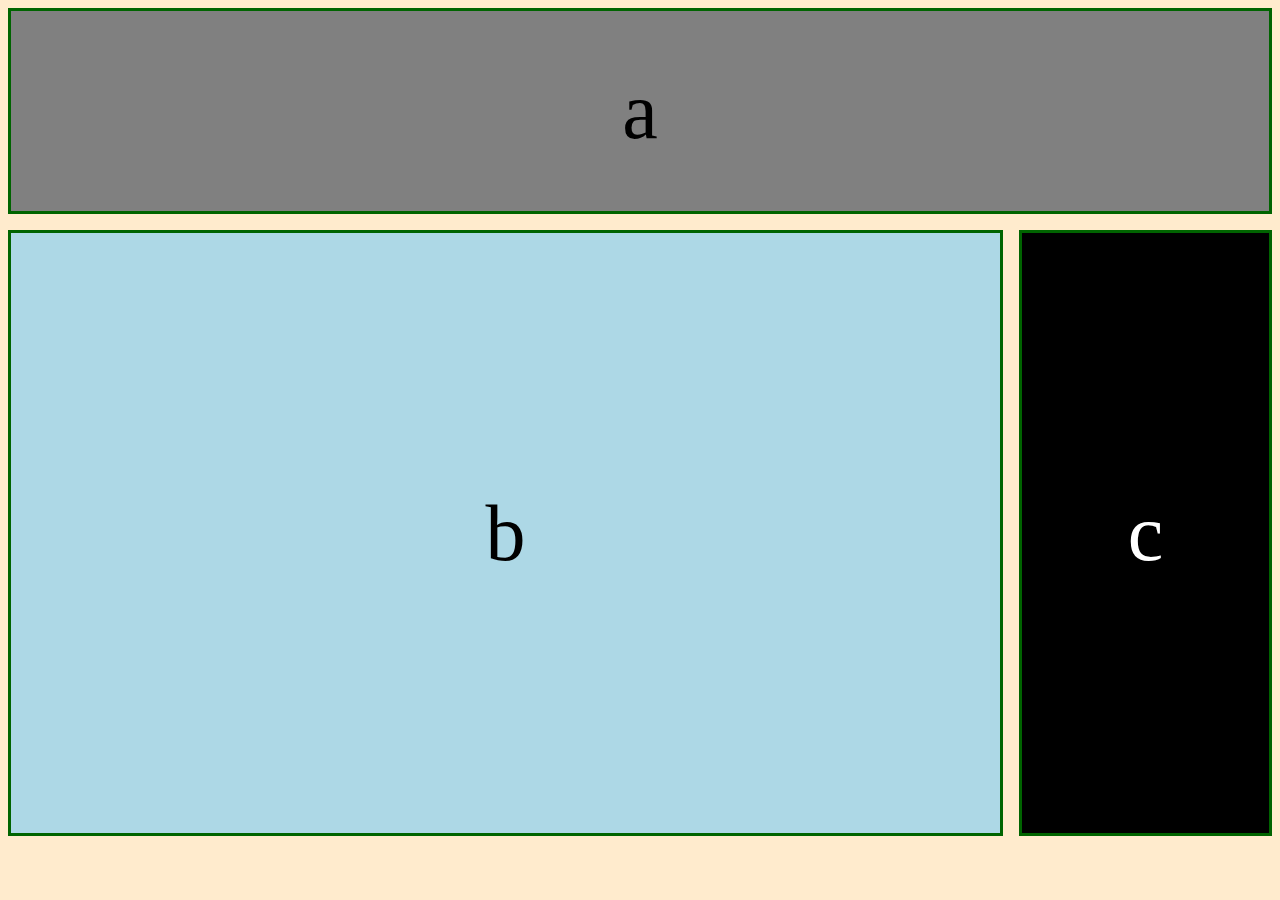
<file: medial-queries1/index.html>
<!DOCTYPE html>
<html lang="en" dir="ltr">
  <head>
    <meta charset="utf-8">
    <title>Media Queries 1</title>
    <link rel="stylesheet" href="main.css">
  </head>
  <body>
    <div class="container">
      <div class="a"><p>a</p></div>
      <div class="bc-wrapper">
      <div class="b"><p>b</p></div>
      <div class="c"><p>c</p></div>
    </div>
  </body>
</html>
</file>
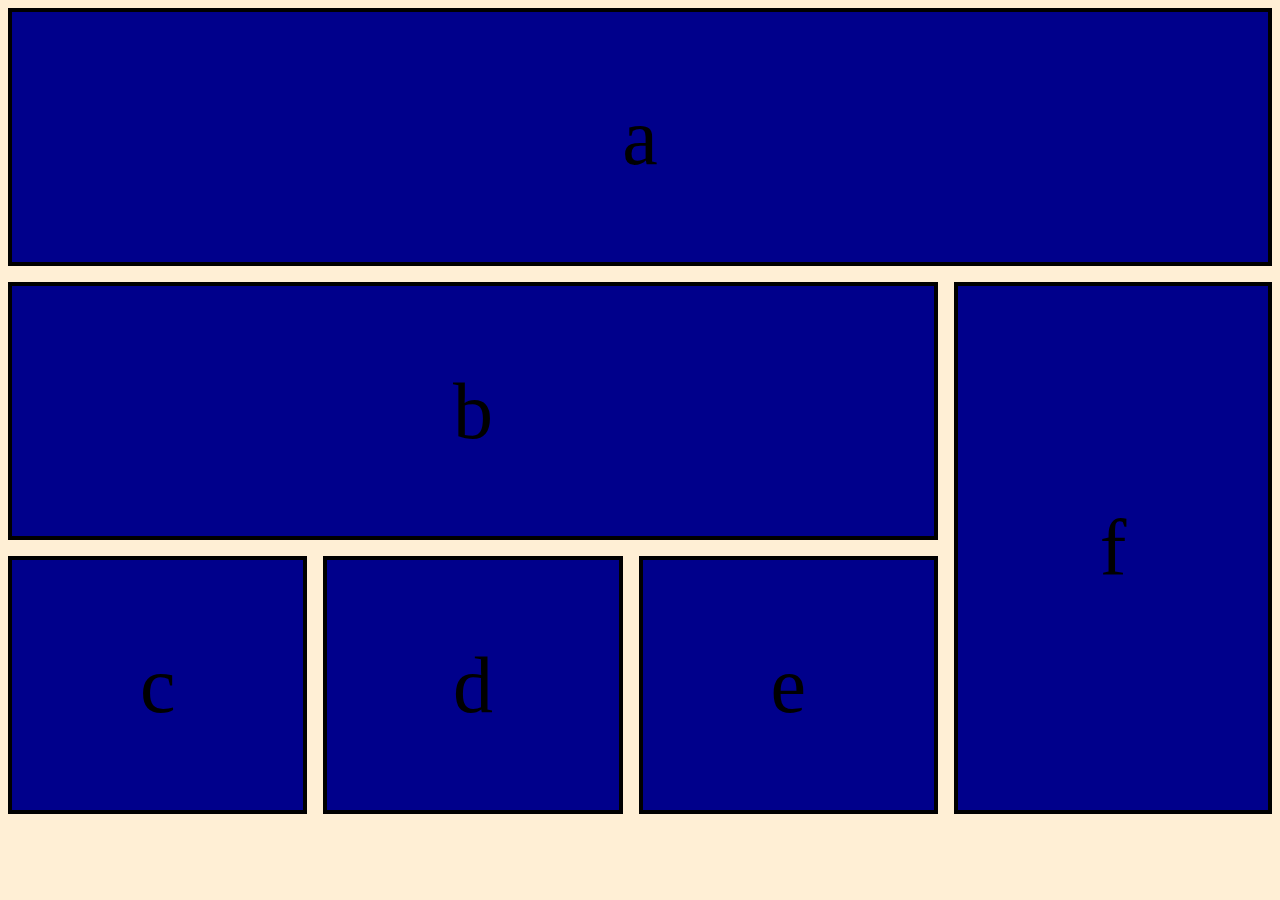
<file: medial-queries2/index.html>
<!DOCTYPE html>
<html lang="en" dir="ltr">
  <head>
    <meta charset="utf-8">
    <title>Media Queries 2</title>
    <link rel="stylesheet" href="main.css">
  </head>
  <body>
    <div class="container">
      <div class="a">a</div>
      <div class="bcdef-wrapper">
        <div class="bcde-wrapper">
          <div class="b">b</div>
          <div class="cde-wrapper">
            <div class="c">c</div>
            <div class="d">d</div>
            <div class="e">e</div>
            </div>
          </div>
      <div class="f">f</div>
      </div>
    </div>
  </body>
</html>
</file>
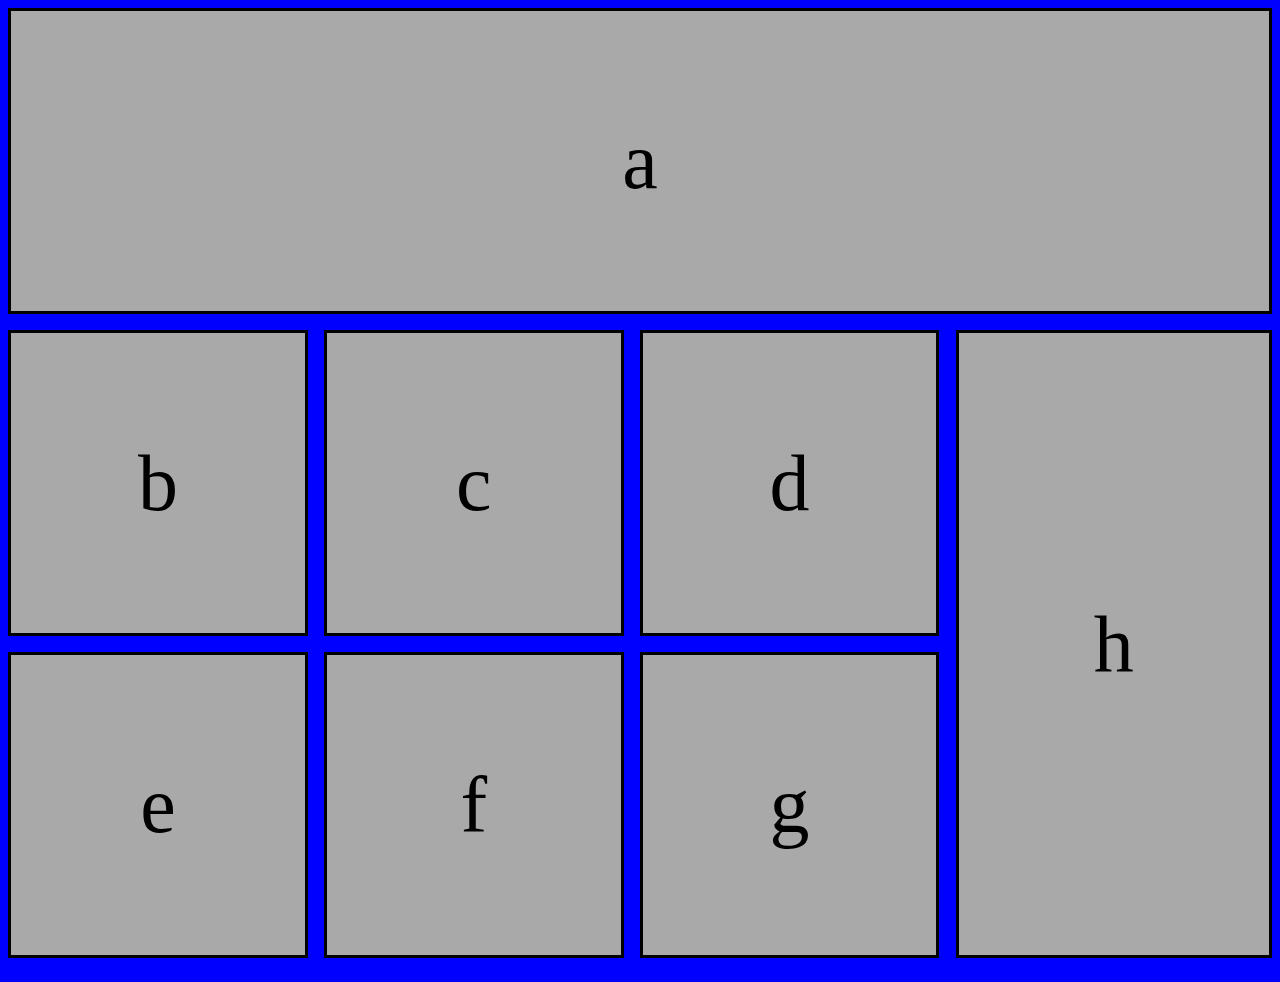
<file: medial-queries3/index.html>
<!DOCTYPE html>
<html lang="en" dir="ltr">
  <head>
    <meta charset="utf-8">
    <title>Media Queries 3</title>
    <link rel="stylesheet" href="main.css">
  </head>
  <body>
    <div class="container">
      <div class="a">a</div>
        <div class="bcdefgh-wrap">
        <div class="bcdefg-wrap">
          <div class="bcd-wrap">
           <div class="b">b</div>
           <div class="c">c</div>
           <div class="d">d</div>
          </div>
            <div class="efg-wrap">
            <div class="e">e</div>
            <div class="f">f</div>
            <div class="g">g</div>
            </div>
        </div>
      <div class="h">h</div>
      </div>
    </div>
  </body>
</html>
</file>
<file: medial-queries1/main.css>
body {
  background: blanchedalmond;
  font-size: 5rem;
  text-align: center;
  vertical-align: middle;
}

.a {
  height: 200px;
  background-color: gray;
  margin-bottom: 1rem;
}

.b {
  height: 600px;
  background-color: lightblue;
  margin-bottom: 1rem;
}

.c {
  height: 200px;
  background-color: black;
  color: white;
  margin-bottom: 1rem;
}

.a, .b, .c {
  display: flex;
  justify-content: center;
  align-items: center;
  border: darkgreen solid 3px;
}


@media only screen and (min-width: 992px) {

  .bc-wrapper {
    display: flex;
    flex-direction: row;
    gap: 1rem;
  }

  .b {
    width: 80%;
  }

  .c {
    width: 20%;
    height: auto;
  }
}
</file>
<file: medial-queries2/main.css>
body {
  background: papayawhip;
  font-size: 5rem;
  text-align: center;
  vertical-align: middle;
}


.a, .b, .c, .d, .e, .f {
  justify-content: center;
  align-items: center;
  background-color: darkblue;
  border: black solid 4px;
  display: flex;
}

.container {
  flex-direction: column;
  display: flex;
  gap: 1rem;
}

.a {
  height: 150px;
}

.b {
  height: 400px;
  margin-bottom: 1rem;
}

.c {
  width: 33.333%;
  height: 250px;
}

.d {
  width: 33.333%;
  height: 250px;
}

.e {
  width: 33.333%;
  height: 250px;
}

.f {
  height: 150px;
}


.bcdef-wrapper {
  flex-direction: column;
  display: flex;
  gap: 1rem;
}


.cde-wrapper {
  display: flex;
  justify-content: space-between;
  gap: 1rem;
}





@media only screen and (min-width: 992px) {
  .bcdef-wrapper {
    display: flex;
    flex-direction: row;
    gap: 1rem;
  }

  .bcde-wrapper {
    width: 75%;
  }

  .f {
    width: 25%;
    height: auto;
  }

  .a, .b, .c, .d, .e {
    height: 250px;
  }
}
</file>
<file: medial-queries3/main.css>
body {
  background: blue;
  text-align: center;
  vertical-align: middle;
  font-size: 5rem;
}

.a, .b, .c, .d, .e, .f, .g, .h {
  justify-content: center;
  background-color: darkgray;
  border: black solid 3px;
  vertical-align: middle;
  align-items: center;
  display: flex;
}

.container {
  display: flex;
  flex-direction: column;
  gap: 1rem;
}

.a {
  height: 150px;
}

.h {
  height: 400px;
  gap: 1rem;
}

.b, .c, .d, .e, .f, .g {
  height: 200px;
}

.efg-wrap {
  display: flex;
  flex-direction: row;
  gap: 1rem;
  margin-bottom: 1rem;
}

.bcd-wrap {
  display: flex;
  flex-direction: row;
  gap: 1rem;
  margin-bottom: 1rem;
}

.b {
  width: 33.333%;
}

.c {
  width: 33.333%;
}

.d {
  width: 33.333%;
}

.e {
  width: 33.333%;
}

.f {
  width: 33.333%;
}

.g {
  width: 33.333%;
}


@media only screen and (min-width: 992px) {
  .h {
    height: auto;
    width: 25%;
    gap: 1rem;
    margin-bottom: 1rem;
  }

  .bcdefg-wrap {
    width: 75%;
    gap: 1rem;
  }

  .bcdefgh-wrap {
    display: flex;
    flex-direction: row;
    gap: 1rem;
  }

  .a, .b, .c, .d, .e, .f, .g {
    height: 300px;
  }
}
</file>
